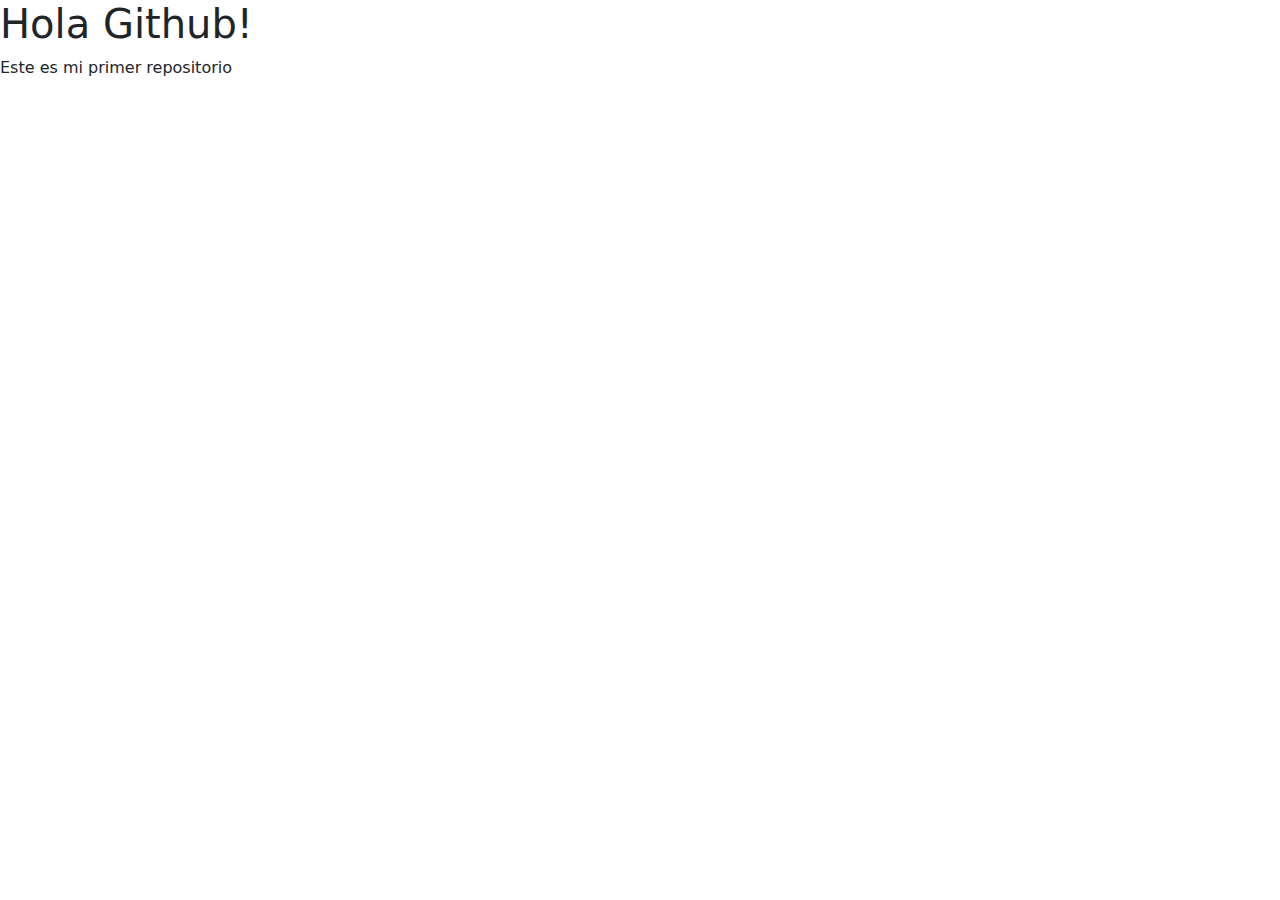
<file: index.html>
<!doctype html>
<html lang="en">
  <head>
    <meta charset="utf-8">
    <meta name="viewport" content="width=device-width, initial-scale=1">
    <title>Bootstrap demo</title>
    <link href="https://cdn.jsdelivr.net/npm/bootstrap@5.3.3/dist/css/bootstrap.min.css" rel="stylesheet" integrity="sha384-QWTKZyjpPEjISv5WaRU9OFeRpok6YctnYmDr5pNlyT2bRjXh0JMhjY6hW+ALEwIH" crossorigin="anonymous">
  </head>
  <body>
    <h1>Hola Github!</h1>
    <p>Este es mi primer repositorio</p>
    <script src="https://cdn.jsdelivr.net/npm/bootstrap@5.3.3/dist/js/bootstrap.bundle.min.js" integrity="sha384-YvpcrYf0tY3lHB60NNkmXc5s9fDVZLESaAA55NDzOxhy9GkcIdslK1eN7N6jIeHz" crossorigin="anonymous"></script>
  </body>
</html>
</file>
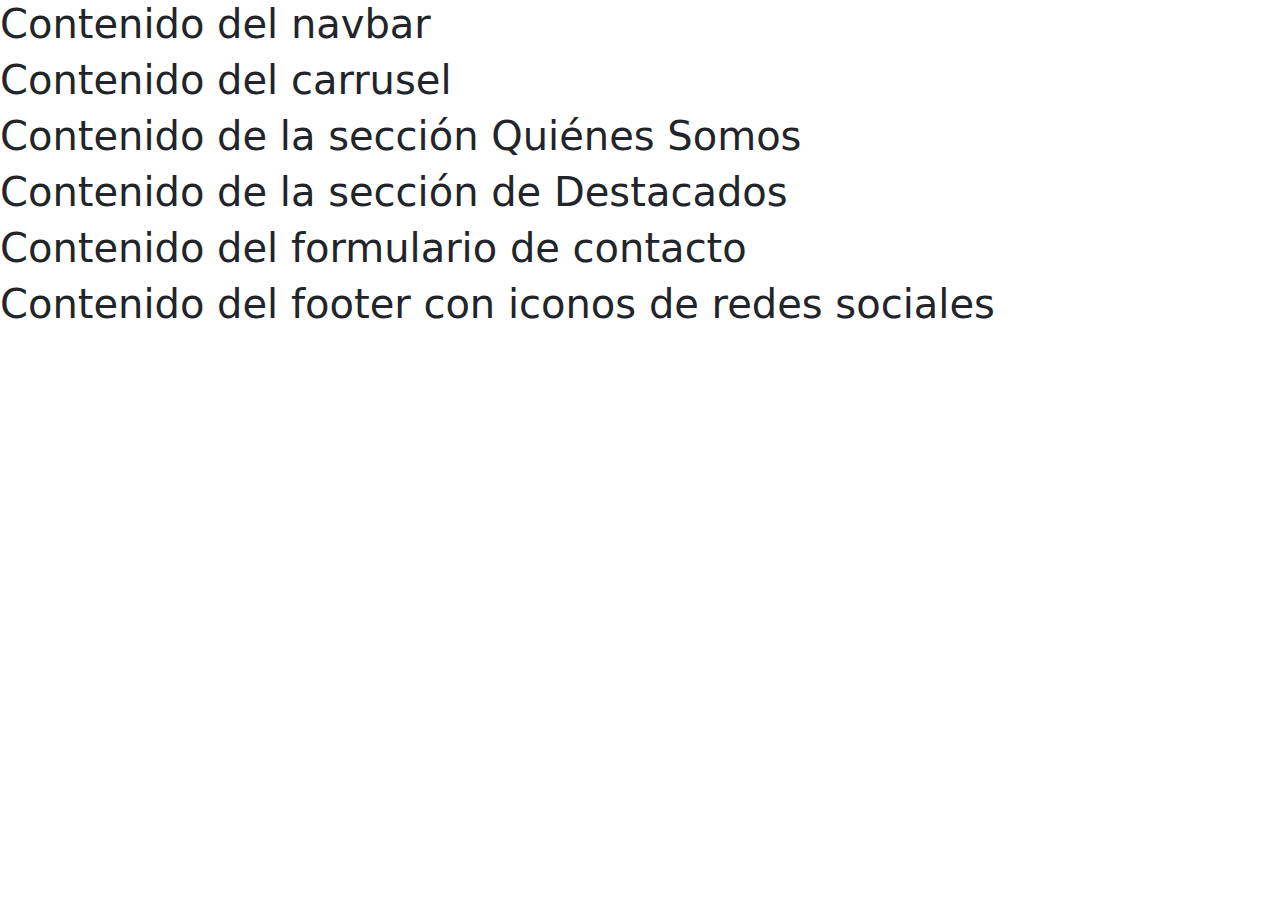
<file: desafio_viajes_chile/index.html>
<!DOCTYPE html>
<html lang="en">
<head>
    <meta charset="UTF-8">
    <meta name="author" content="Manuel Ruiz Uribe" />
    <meta name="viewport" content="width=device-width, initial-scale=1.0">
    <meta name="keywords"content="viajes, paisajes, Chile, fotos, lugares, naturaleza, asombro, norte, sur, experiencias, aventuras, ocio, tiempo libre"/>
    <title>Viajes Chile Manuel Ruiz</title>
    <link rel="icon" type="image/png" href="assets/img/favicon-32x32.png">
    <link rel="preconnect" href="https://fonts.gstatic.com">
    <link href="https://fonts.googleapis.com/css2?family=Raleway&display=swap" rel="stylesheet">
    <link href="https://fonts.googleapis.com/css?family=Open+Sans:400,700" rel="stylesheet" type="text/css">
    <link href="https://cdn.jsdelivr.net/npm/bootstrap@5.3.3/dist/css/bootstrap.min.css" rel="stylesheet" integrity="sha384-QWTKZyjpPEjISv5WaRU9OFeRpok6YctnYmDr5pNlyT2bRjXh0JMhjY6hW+ALEwIH" crossorigin="anonymous">
    <link rel="stylesheet" href="assets/css/styles.css" />
  </head>
  <body>
    <!-- Navbar -->
    <header>
        <nav>
    <h1> Contenido del navbar </h1>
        </nav>
    </header>

    <!-- Carrusel -->
    <section id="carousel">
        <h1> Contenido del carrusel </h1>
    </section>

    <!-- Sección de Quiénes Somos -->
    <section id="quienes-somos">
        <h1> Contenido de la sección Quiénes Somos </h1>
    </section>

    <!-- Sección de Destacados -->
    <section id="destacados">
        <h1> Contenido de la sección de Destacados </h1>
    </section>

    <!-- Sección de Formulario de Contacto -->
    <section id="contacto">
        <h1> Contenido del formulario de contacto </h1>
    </section>

    <!-- Footer -->
    <footer>
        <h1> Contenido del footer con iconos de redes sociales </h1>
    </footer>

    <!-- Scripts y otros enlaces a JavaScript u otras dependencias -->
    <script src="https://cdn.jsdelivr.net/npm/bootstrap@5.3.3/dist/js/bootstrap.bundle.min.js" integrity="sha384-YvpcrYf0tY3lHB60NNkmXc5s9fDVZLESaAA55NDzOxhy9GkcIdslK1eN7N6jIeHz" crossorigin="anonymous"></script>
    <script src="https://code.jquery.com/jquery-3.7.1.min.js" integrity="sha256-/JqT3SQfawRcv/BIHPThkBvs0OEvtFFmqPF/lYI/Cxo=" crossorigin="anonymous"></script>
  </body>
</html>
</file>
<file: desafio_viajes_chile/assets/css/styles.css>

</file>
